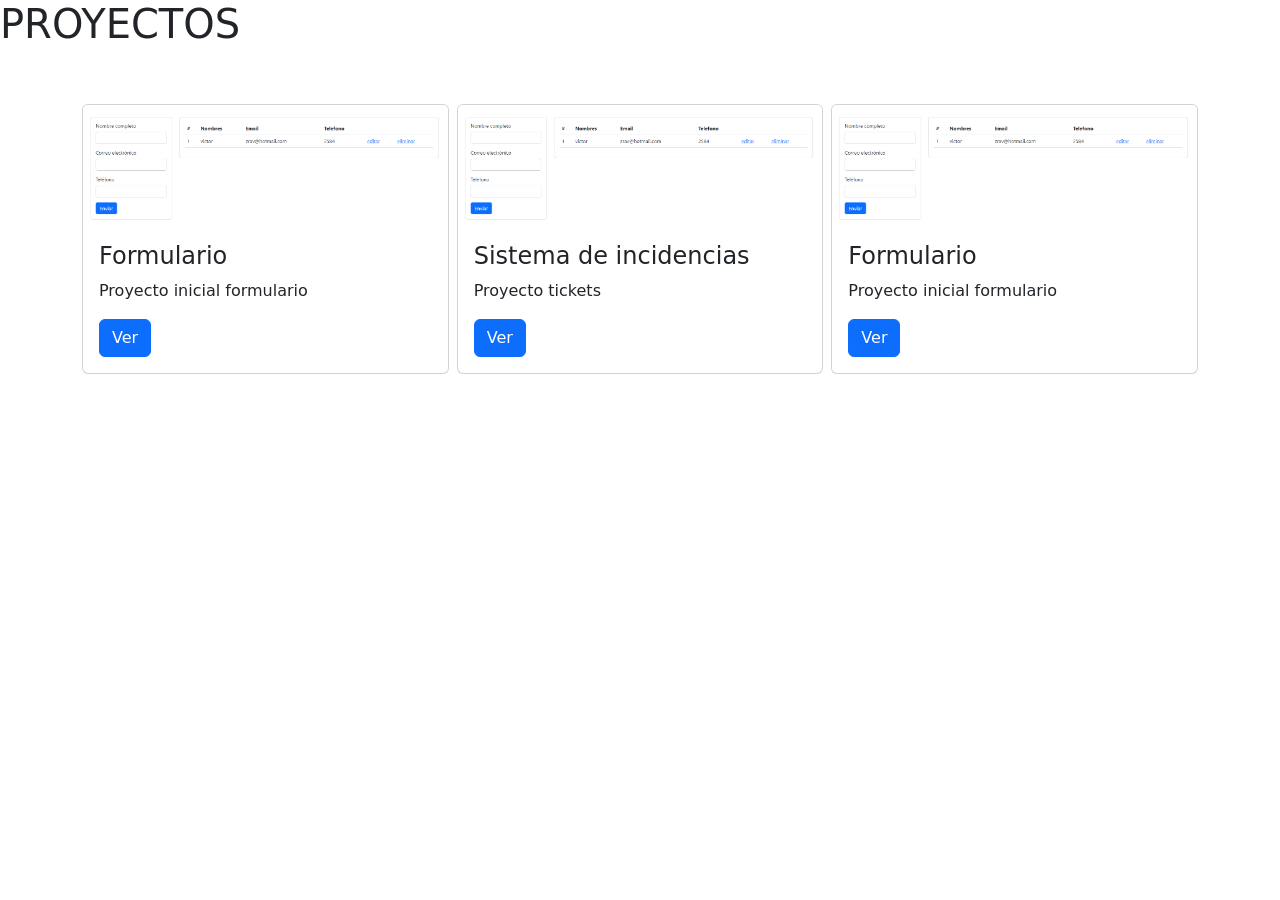
<file: index.html>
<!doctype html>
<html lang="en">

<head>
  <title>Title</title>
  <!-- Required meta tags -->
  <meta charset="utf-8">
  <meta name="viewport" content="width=device-width, initial-scale=1, shrink-to-fit=no">

  <!-- Bootstrap CSS v5.2.1 -->
  <link href="https://cdn.jsdelivr.net/npm/bootstrap@5.2.1/dist/css/bootstrap.min.css" rel="stylesheet"
    integrity="sha384-iYQeCzEYFbKjA/T2uDLTpkwGzCiq6soy8tYaI1GyVh/UjpbCx/TYkiZhlZB6+fzT" crossorigin="anonymous">

</head>

<body>
  <header>
    <!-- place navbar here -->
  </header>
  <main>
    <h1>PROYECTOS</h1>
    <div class="container pt-5">
        <div class="row justify-content-center align-items-center g-2">
            <div class="col">
                <div class="card text-start">
                    <img class="card-img-top" src="./img/Formulario.png" alt="Title">
                    <div class="card-body">
                      <h4 class="card-title">Formulario</h4>
                      <p class="card-text">Proyecto inicial formulario</p>
                      <a href="./formulario/index.php" class="btn btn-primary">Ver</a>
                    </div>
                </div>
            </div>
            <div class="col">
              <div class="card text-start">
                <img class="card-img-top" src="./img/Formulario.png" alt="Title">
                <div class="card-body">
                  <h4 class="card-title">Sistema de incidencias</h4>
                  <p class="card-text">Proyecto tickets</p>
                  <a href="./tickets/index.php" class="btn btn-primary">Ver</a>
                </div>
              </div>
            </div>
            
            <div class="col">
              <div class="card text-start">
                <img class="card-img-top" src="./img/Formulario.png" alt="Title">
                <div class="card-body">
                  <h4 class="card-title">Formulario</h4>
                  <p class="card-text">Proyecto inicial formulario</p>
                  <a href="./formulario/index.php" class="btn btn-primary">Ver</a>
                </div>
              </div>
            
            </div>

        </div>


    </div>





  </main>
  <footer>
    <!-- place footer here -->
  </footer>
  <!-- Bootstrap JavaScript Libraries -->
  <script src="https://cdn.jsdelivr.net/npm/@popperjs/core@2.11.6/dist/umd/popper.min.js"
    integrity="sha384-oBqDVmMz9ATKxIep9tiCxS/Z9fNfEXiDAYTujMAeBAsjFuCZSmKbSSUnQlmh/jp3" crossorigin="anonymous">
  </script>

  <script src="https://cdn.jsdelivr.net/npm/bootstrap@5.2.1/dist/js/bootstrap.min.js"
    integrity="sha384-7VPbUDkoPSGFnVtYi0QogXtr74QeVeeIs99Qfg5YCF+TidwNdjvaKZX19NZ/e6oz" crossorigin="anonymous">
  </script>
</body>

</html>
</file>
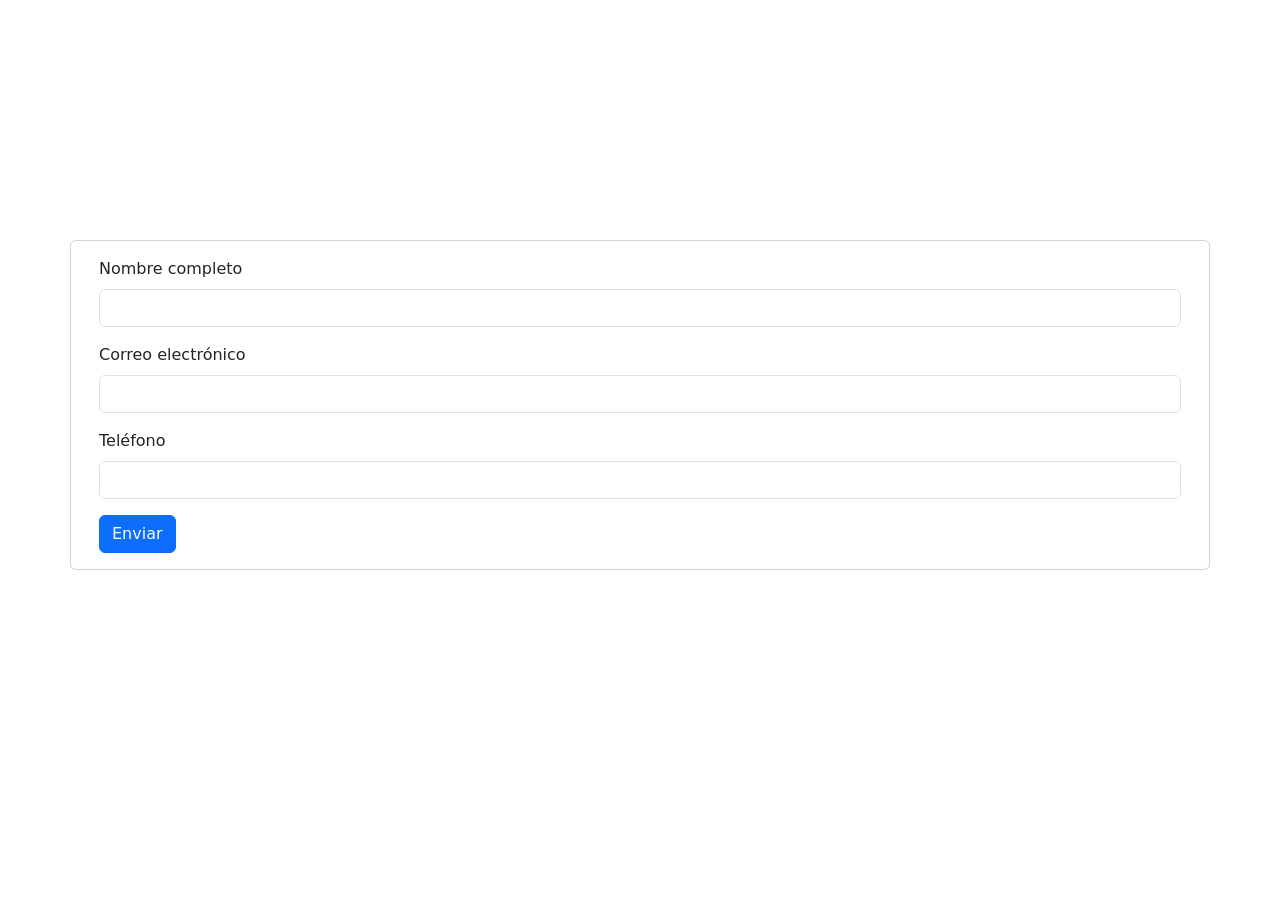
<file: FORMULARIO/index.html>
<!doctype html>
<html lang="en">

<head>
  <title>Title</title>
  <!-- Required meta tags -->
  <meta charset="utf-8">
  <meta name="viewport" content="width=device-width, initial-scale=1, shrink-to-fit=no">

  <!-- Bootstrap CSS v5.2.1 -->
  <link href="https://cdn.jsdelivr.net/npm/bootstrap@5.2.1/dist/css/bootstrap.min.css" rel="stylesheet"
    integrity="sha384-iYQeCzEYFbKjA/T2uDLTpkwGzCiq6soy8tYaI1GyVh/UjpbCx/TYkiZhlZB6+fzT" crossorigin="anonymous">

</head>

<body>
  <header>
    <!-- place navbar here -->
  </header>
  <main>
    <div class="container h-100" style="padding-top: 15rem;">
        <div class="row justify-content-center align-item-center h-100">
            <div class="card">
                <div class="card-body">
                    <form action="./function/insert.php" method="POST">
                        <div class="mb-3">
                            <label class="form-label">Nombre completo</label>
                            <input name="nombre" type="text" class="form-control">
                        </div>
                        <div class="mb-3">
                            <label class="form-label">Correo electrónico</label>
                            <input name="email" type="email" class="form-control">
                        </div>
                        <div class="mb-3">
                            <label class="form-label">Teléfono</label>
                            <input name="telefono" type="number" class="form-control">
                        </div>
                        <button type="submit" class="btn btn-primary">Enviar</button>
                    </form>
                </div>
            </div>
        </div>
    </div>
  </main>
  <footer>
    <!-- place footer here -->
  </footer>
  <!-- Bootstrap JavaScript Libraries -->
  <script src="https://cdn.jsdelivr.net/npm/@popperjs/core@2.11.6/dist/umd/popper.min.js"
    integrity="sha384-oBqDVmMz9ATKxIep9tiCxS/Z9fNfEXiDAYTujMAeBAsjFuCZSmKbSSUnQlmh/jp3" crossorigin="anonymous">
  </script>

  <script src="https://cdn.jsdelivr.net/npm/bootstrap@5.2.1/dist/js/bootstrap.min.js"
    integrity="sha384-7VPbUDkoPSGFnVtYi0QogXtr74QeVeeIs99Qfg5YCF+TidwNdjvaKZX19NZ/e6oz" crossorigin="anonymous">
  </script>
</body>

</html>
</file>
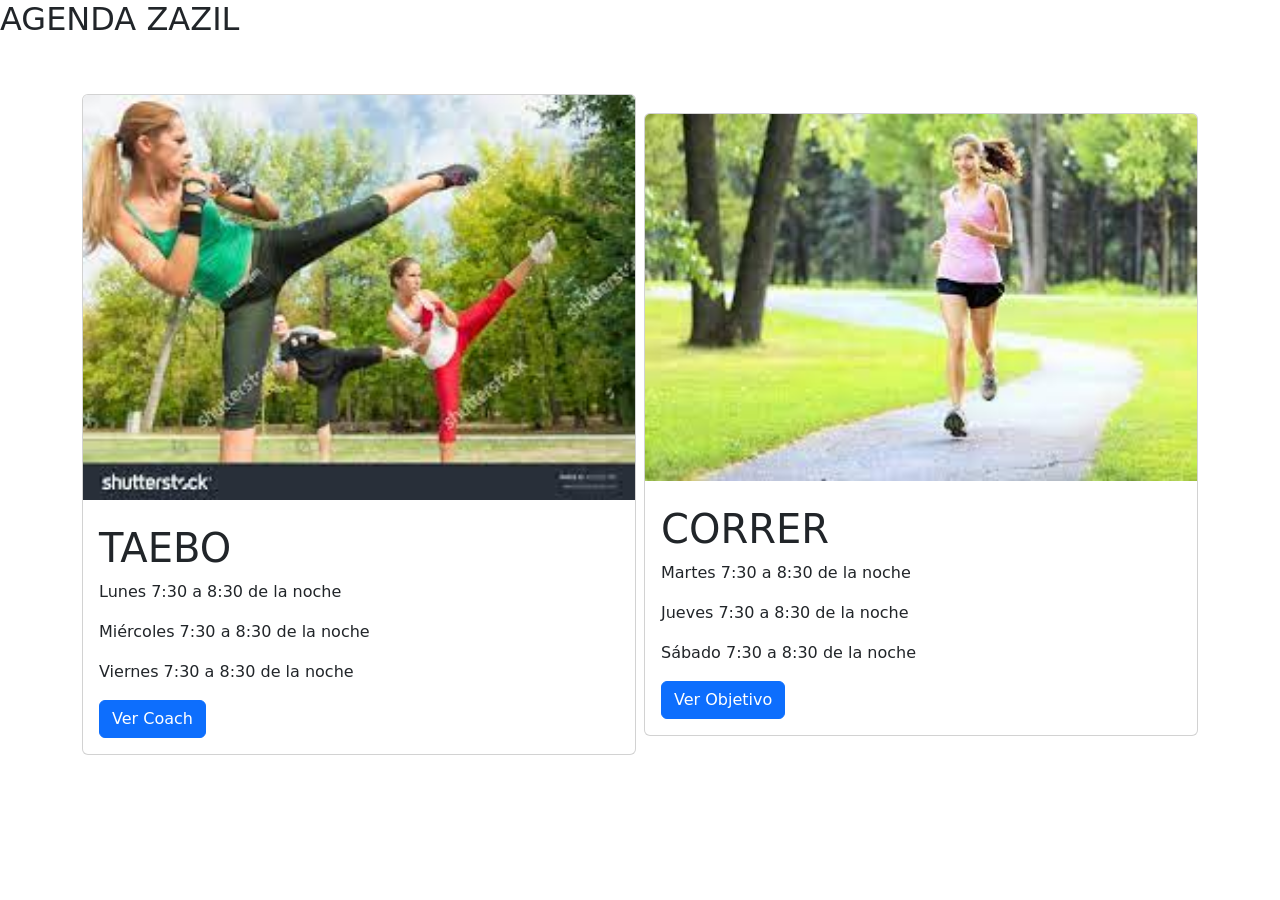
<file: NOTAS/index.html>
<!doctype html>
<html lang="en">

<head>
  <title>Title</title>
  <!-- Required meta tags -->
  <meta charset="utf-8">
  <meta name="viewport" content="width=device-width, initial-scale=1, shrink-to-fit=no">

  <!-- Bootstrap CSS v5.2.1 -->
  <link href="https://cdn.jsdelivr.net/npm/bootstrap@5.2.1/dist/css/bootstrap.min.css" rel="stylesheet"
    integrity="sha384-iYQeCzEYFbKjA/T2uDLTpkwGzCiq6soy8tYaI1GyVh/UjpbCx/TYkiZhlZB6+fzT" crossorigin="anonymous">

</head>

<body>
  <header>
    <!-- place navbar here -->
  </header>
  <main>

    <h2>AGENDA ZAZIL </h2>

    <div class="container pt-5">
      <div class="row justify-content-center align-items-center g-2">
        <div class="col-12 col-sm-12 col-md-6">
          <div class="card text-start">
            <img class="card-img-top" src="./img/taebo.png" alt="Title">
            <div class="card-body">
              <h4 class="card-title"></h4>
              <h1>TAEBO</h1>
              <p class="card-text">Lunes 7:30 a 8:30 de la noche</p>
              <p class="card-text">Miércoles 7:30 a 8:30 de la noche</p>
              <p class="card-text">Viernes 7:30 a 8:30 de la noche</p>
              <a href="https://www.tiktok.com/@alexrivasgym?lang=es" class="btn btn-primary">Ver Coach</a>
            </div>
          </div>
        </div>
        <div class="col-12 col-sm-12 col-md-6">
          <div class="card text-start">
            <img class="card-img-top" src="./img/correr.png" alt="Title">
            <div class="card-body">
              <h4 class="card-title"></h4>
              <h1>CORRER</h1>
              <p class="card-text">Martes 7:30 a 8:30 de la noche</p>
              <p class="card-text">Jueves 7:30 a 8:30 de la noche</p>
              <p class="card-text">Sábado 7:30 a 8:30 de la noche</p>
              <a href="https://dashport.run/evento_697" class="btn btn-primary">Ver Objetivo</a>
            </div>
          </div>
        </div>
      </div>
    </div>
  </main>
  <footer>
    <!-- place footer here -->
  </footer>
  <!-- Bootstrap JavaScript Libraries -->
  <script src="https://cdn.jsdelivr.net/npm/@popperjs/core@2.11.6/dist/umd/popper.min.js"
    integrity="sha384-oBqDVmMz9ATKxIep9tiCxS/Z9fNfEXiDAYTujMAeBAsjFuCZSmKbSSUnQlmh/jp3" crossorigin="anonymous">
  </script>

  <script src="https://cdn.jsdelivr.net/npm/bootstrap@5.2.1/dist/js/bootstrap.min.js"
    integrity="sha384-7VPbUDkoPSGFnVtYi0QogXtr74QeVeeIs99Qfg5YCF+TidwNdjvaKZX19NZ/e6oz" crossorigin="anonymous">
  </script>
</body>

</html>
</file>
